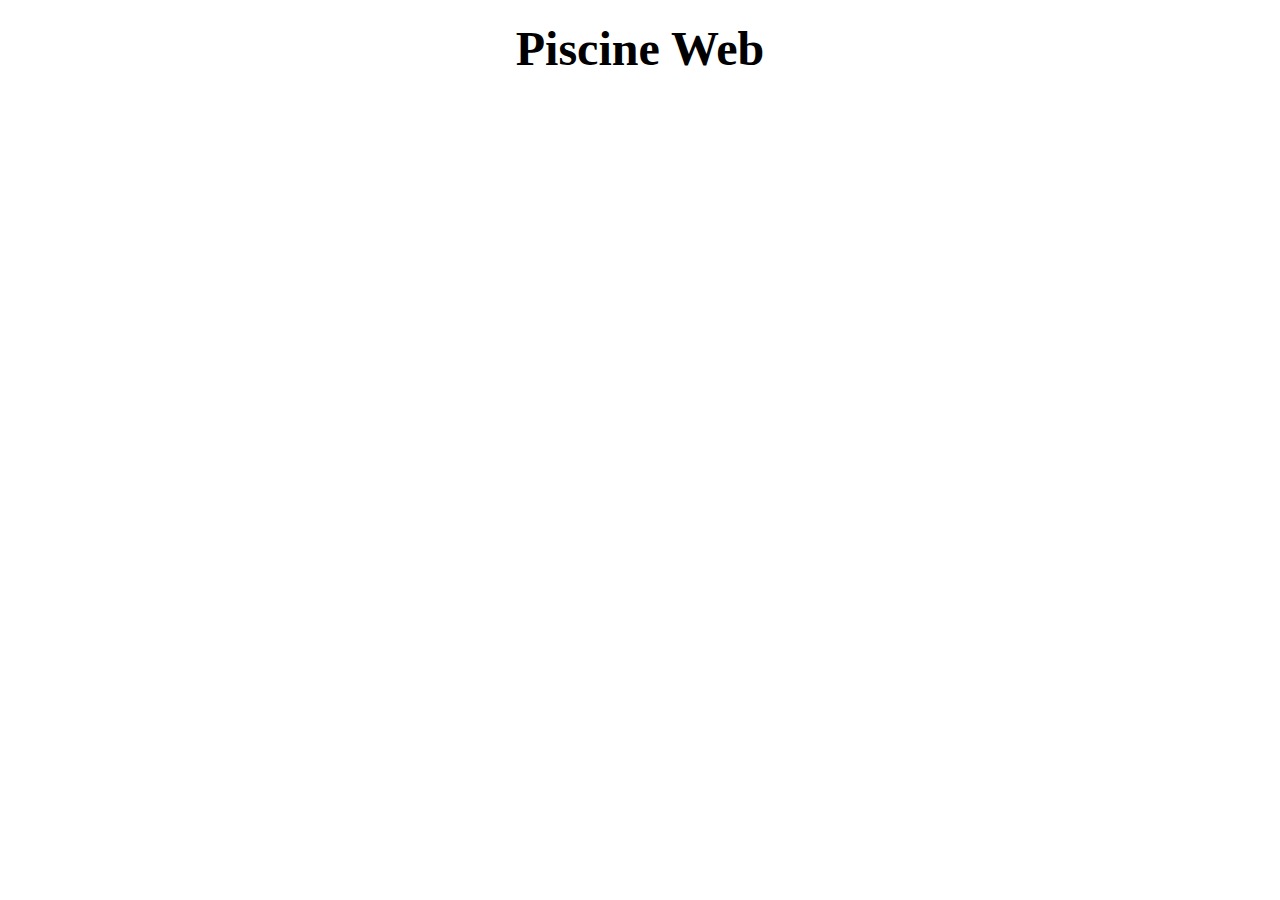
<file: cell01/ex01/piscineweb.html>
<!DOCTYPE html>
<html lang="en">
<head>
    <meta charset="UTF-8">
    <meta name="viewport" content="width=device-width, initial-scale=1.0">
</head>
<body>
    <h1>
        <font size = 48px>Piscine Web</font>
    </h1>
</body>
</html>

<style>
    h1{
        text-align: center;
    }
</style>
</file>
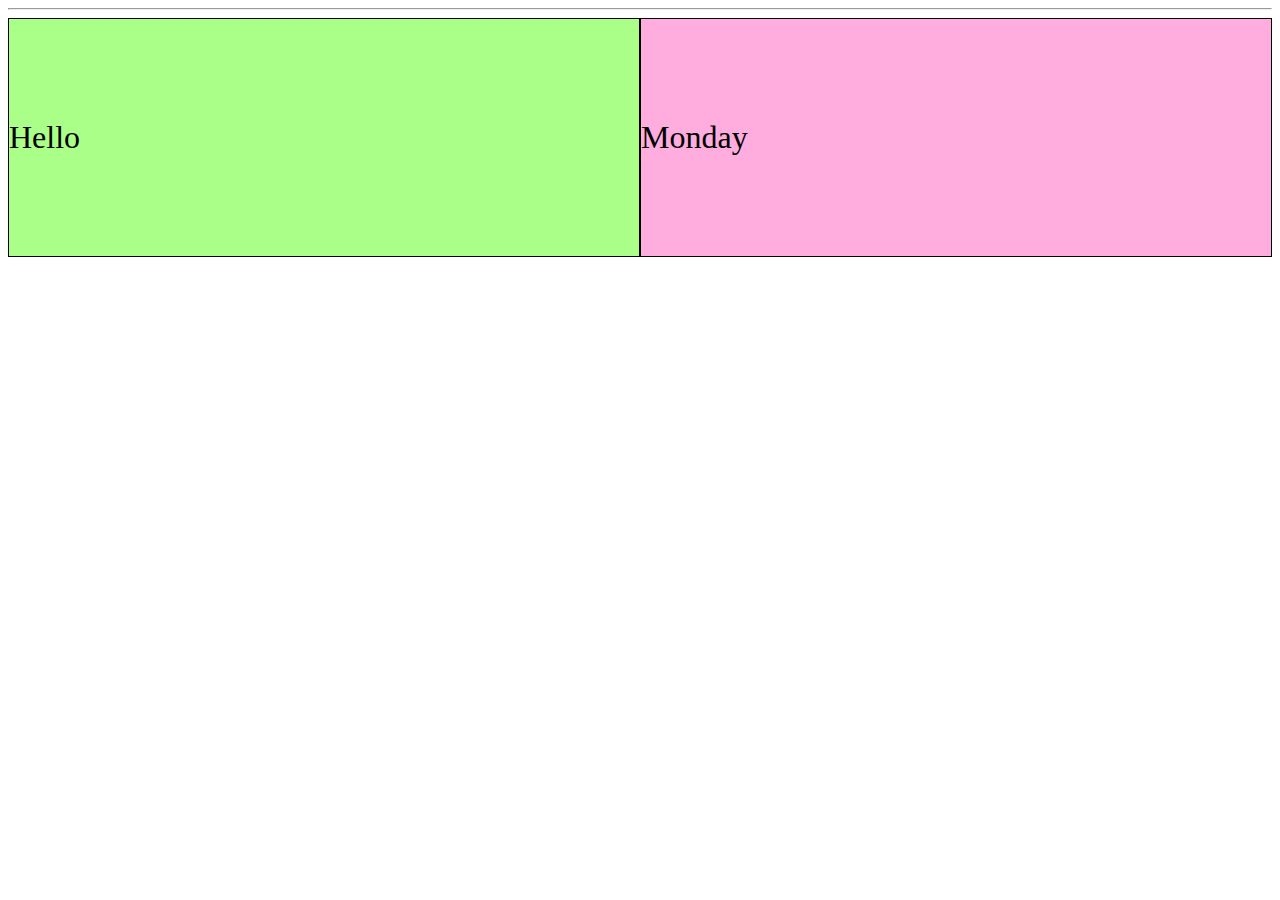
<file: cell01/ex05/tab.html>
<!DOCTYPE html>
<html lang="en">
<head>
    <meta charset="UTF-8">
    <meta name="viewport" content="width=device-width, initial-scale=1.0">
    <title>Tab</title>
</head>
<style>
    section{
        display: flex;
    }
    div{
        flex: 1;
        border: 1px solid black;
        padding: 100px 0 100px 0;
        font-size: 32px;
    }
        div:nth-child(1){
            background-color: rgb(170, 255, 136);
        }
        div:nth-child(2){
            background-color: rgb(255, 172, 223);
        }
</style>
<body>
    <hr>
    <section>
        <div>
            Hello
        </div>
        <div>
            Monday
        </div>
    </section>
</body>
</html>
</file>
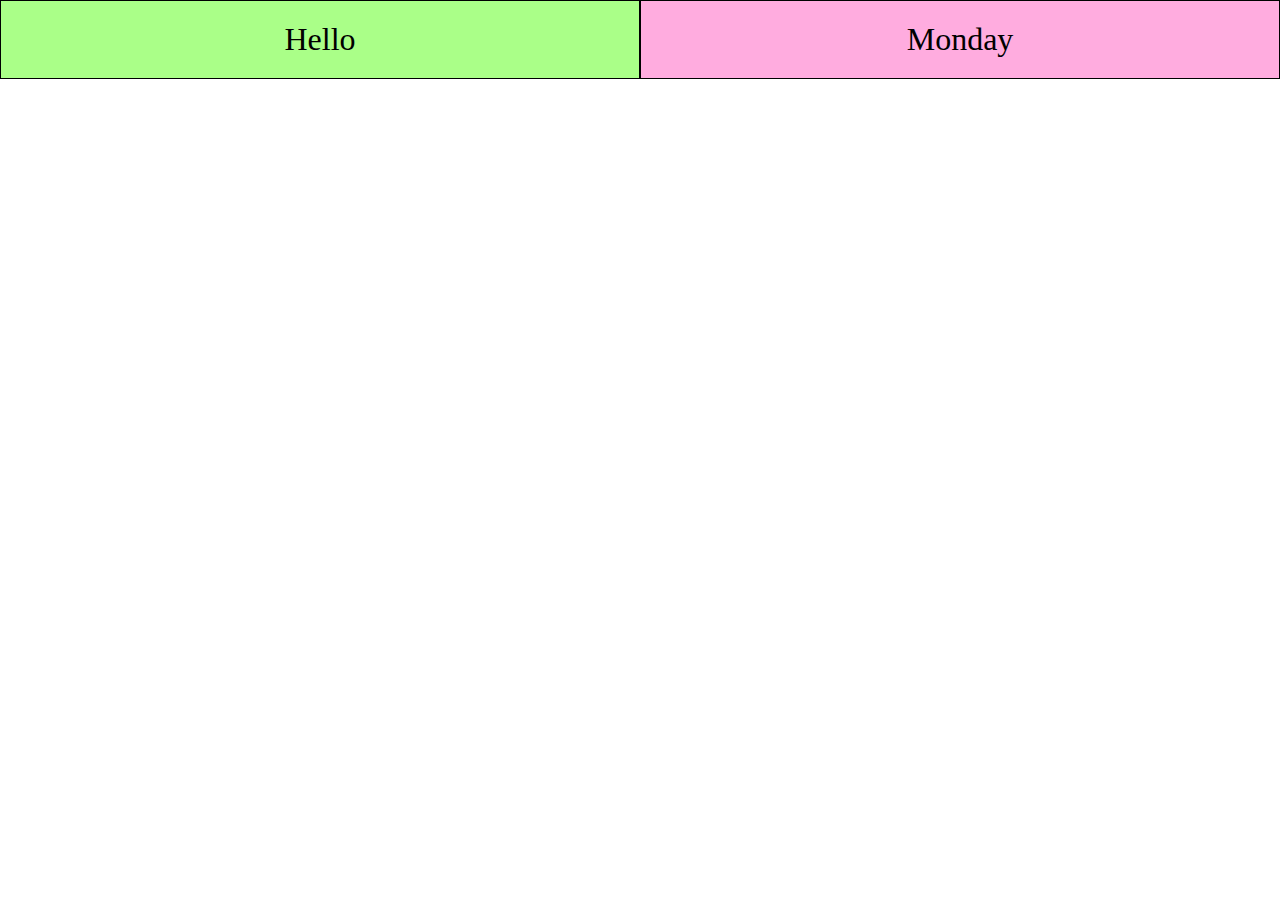
<file: cell01/ex06/responsive.html>
<!DOCTYPE html>
<html lang="en">
<head>
    <meta charset="UTF-8">
    <meta name="viewport" content="width=device-width, initial-scale=1.0">
    <title>Tab</title>
    <style>
        body {
            margin: 0;
            padding: 0;
        }
        section {
            display: flex;
            width: 100%;
            height: 100%;
        }
        div {
            flex: 1;
            border: 1px solid black;
            padding: 20px;
            font-size: 32px;
            box-sizing: border-box;
            text-align: center;
        }
        div:nth-child(1) {
            background-color: rgb(170, 255, 136);
        }
        div:nth-child(2) {
            background-color: rgb(255, 172, 223);
        }
    </style>
</head>
<body>
    <section>
        <div>
            Hello
        </div>
        <div>
            Monday
        </div>
    </section>
</body>
</html>
</file>
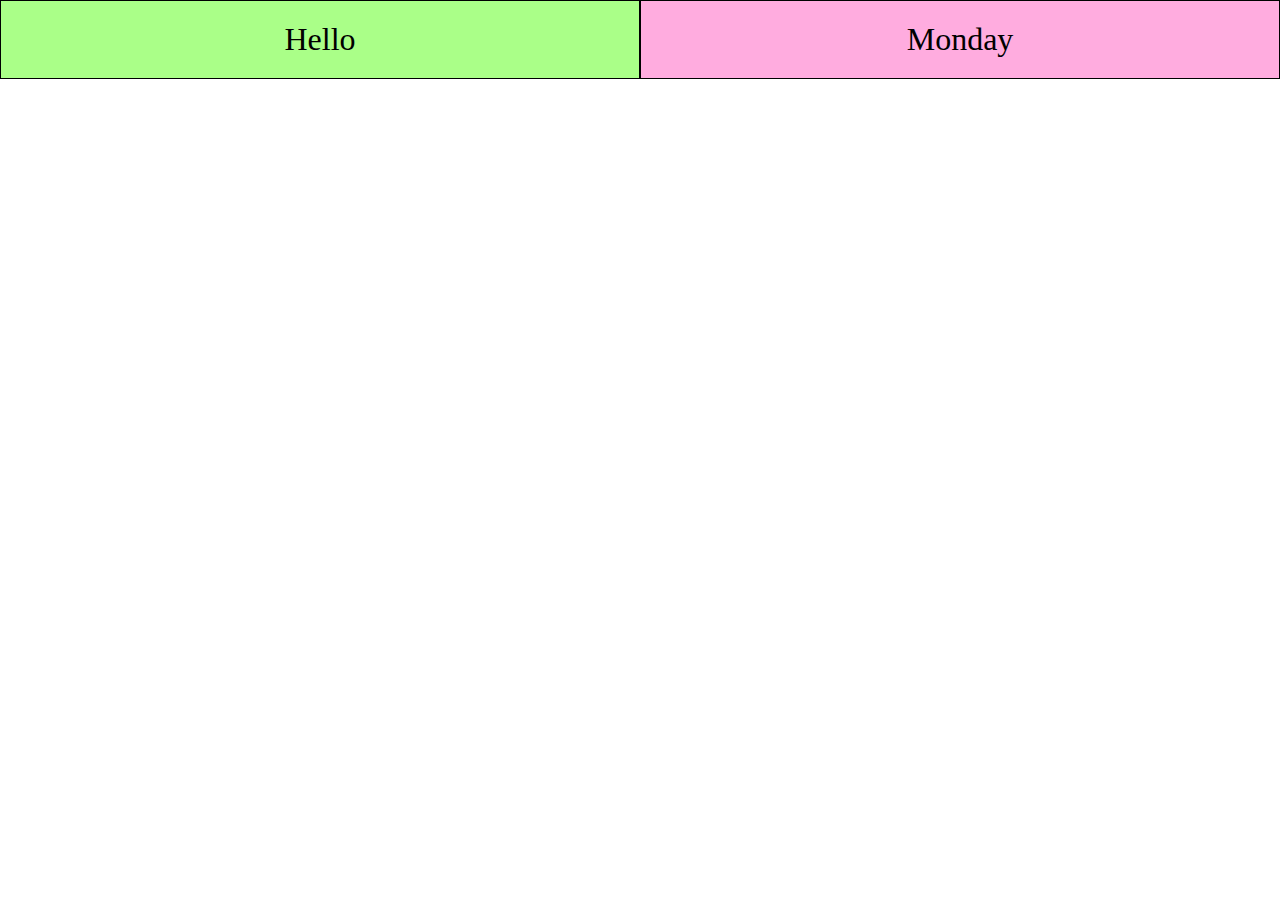
<file: cell02/ex00/responsive.html>
<!DOCTYPE html>
<html lang="en">
<head>
    <meta charset="UTF-8">
    <meta name="viewport" content="width=device-width, initial-scale=1.0">
    <link rel="stylesheet" href="responsive.css">
    <title>Tab</title>
</head>
<body>
    <section>
        <div>
            Hello
        </div>
        <div>
            Monday
        </div>
    </section>
</body>
</html>
</file>
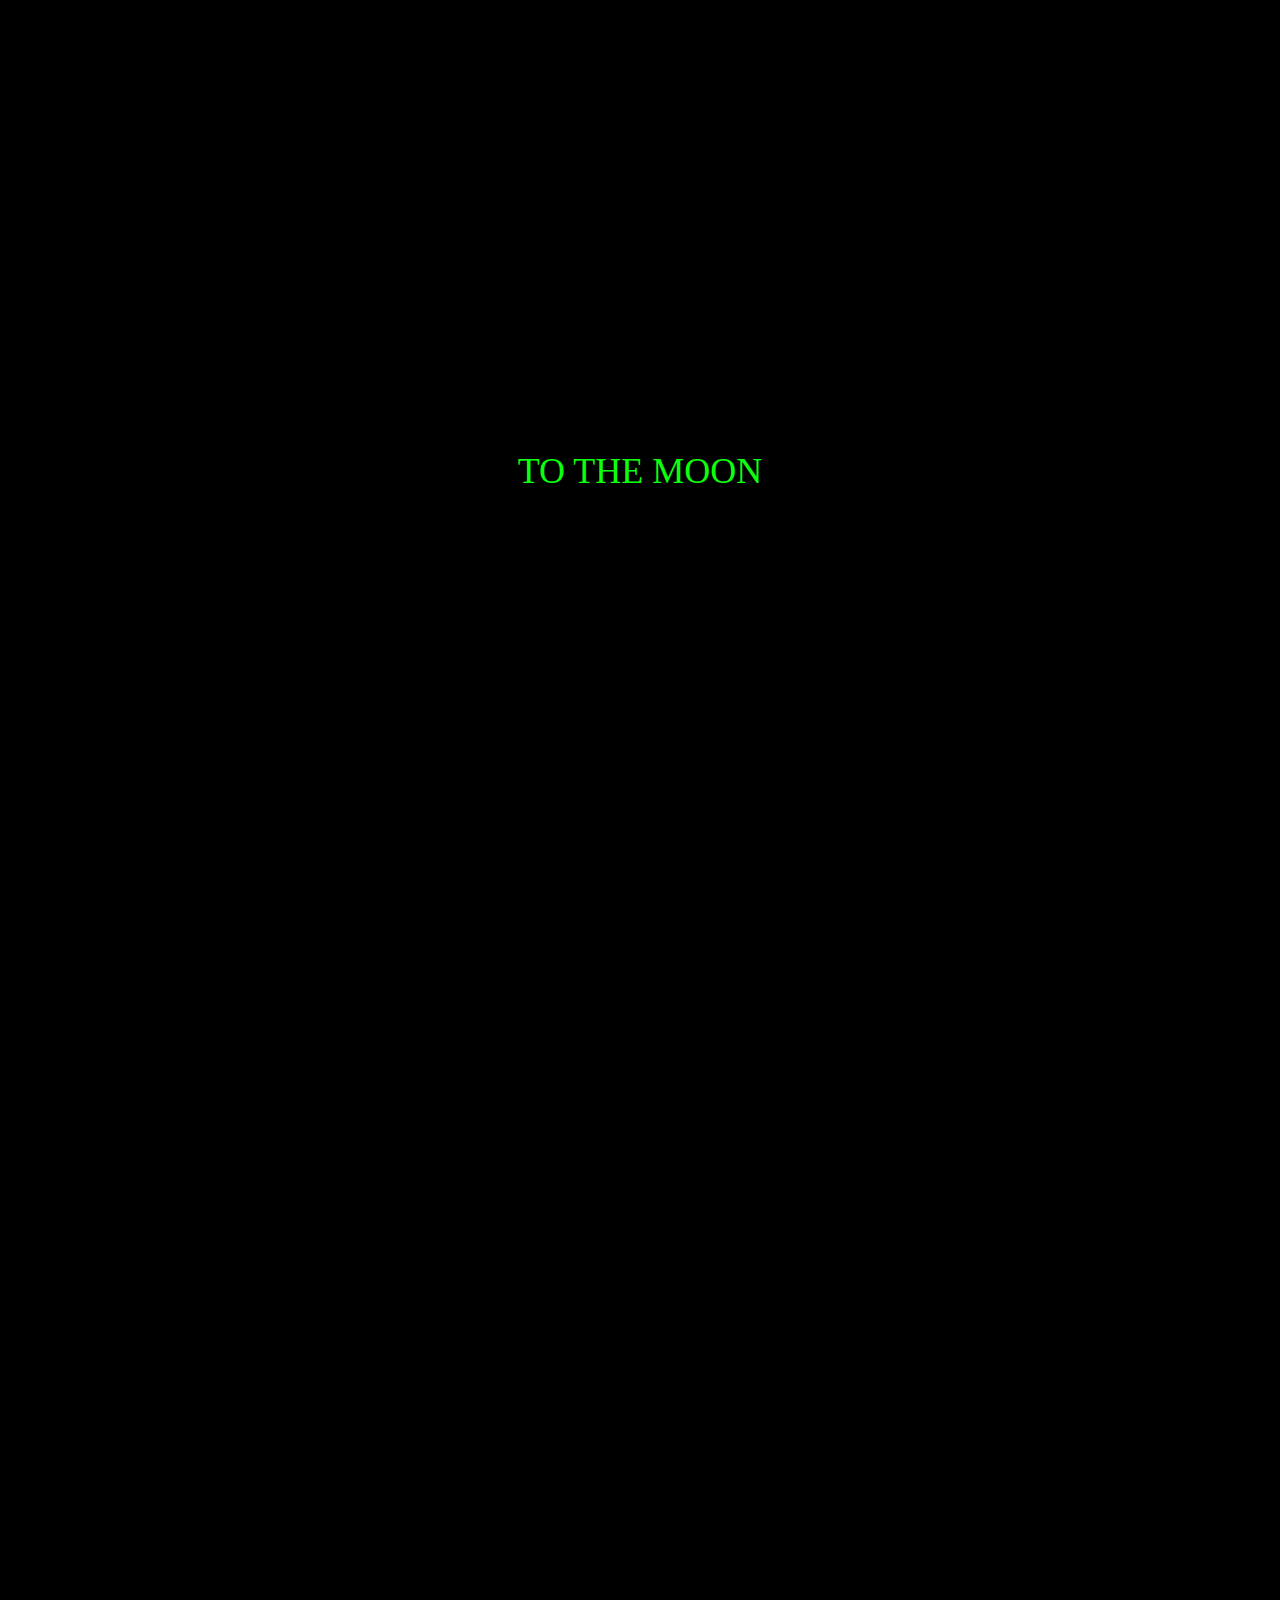
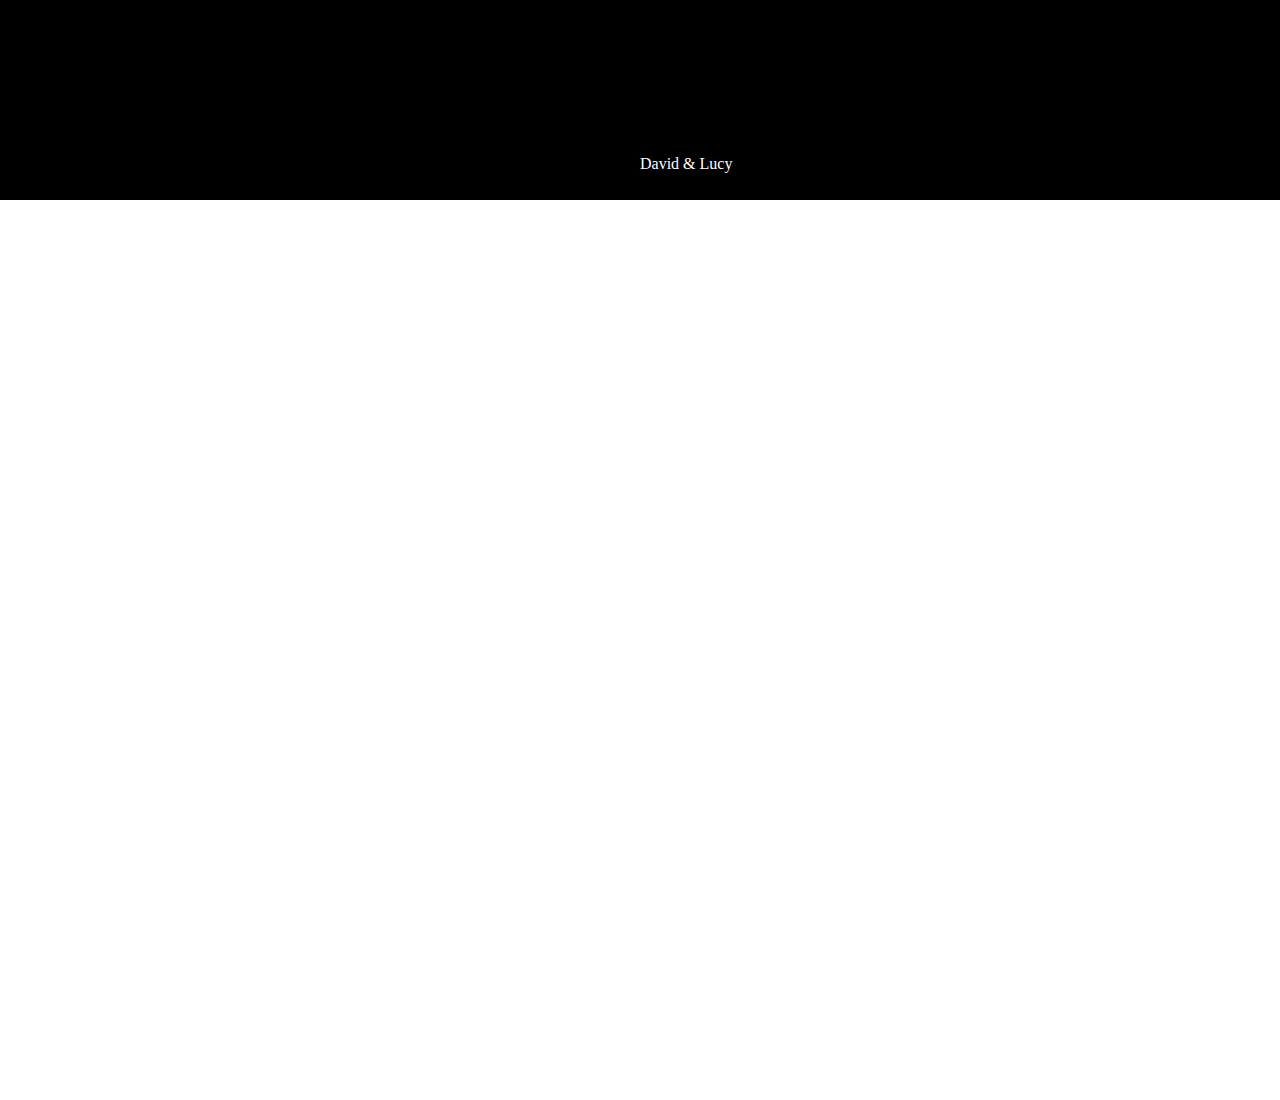
<file: cell02/ex02/parallax.html>
<!DOCTYPE html>
<html>
    <head>
        <link rel="stylesheet" href="parallax.css">
    </head>
    <body>
        <div class="top">
            <div style = "color: rgb(12, 255, 12) ;text-align: center;transform: translate(0%,50%); height:100%; font-size:36px">
                TO THE MOON
            </div>
        </div>
        <div class="mid">
            <div class="text">
                David & Lucy
            </div>
        </div>
        <div class="bot"></div>
    </body>
</html>
</file>
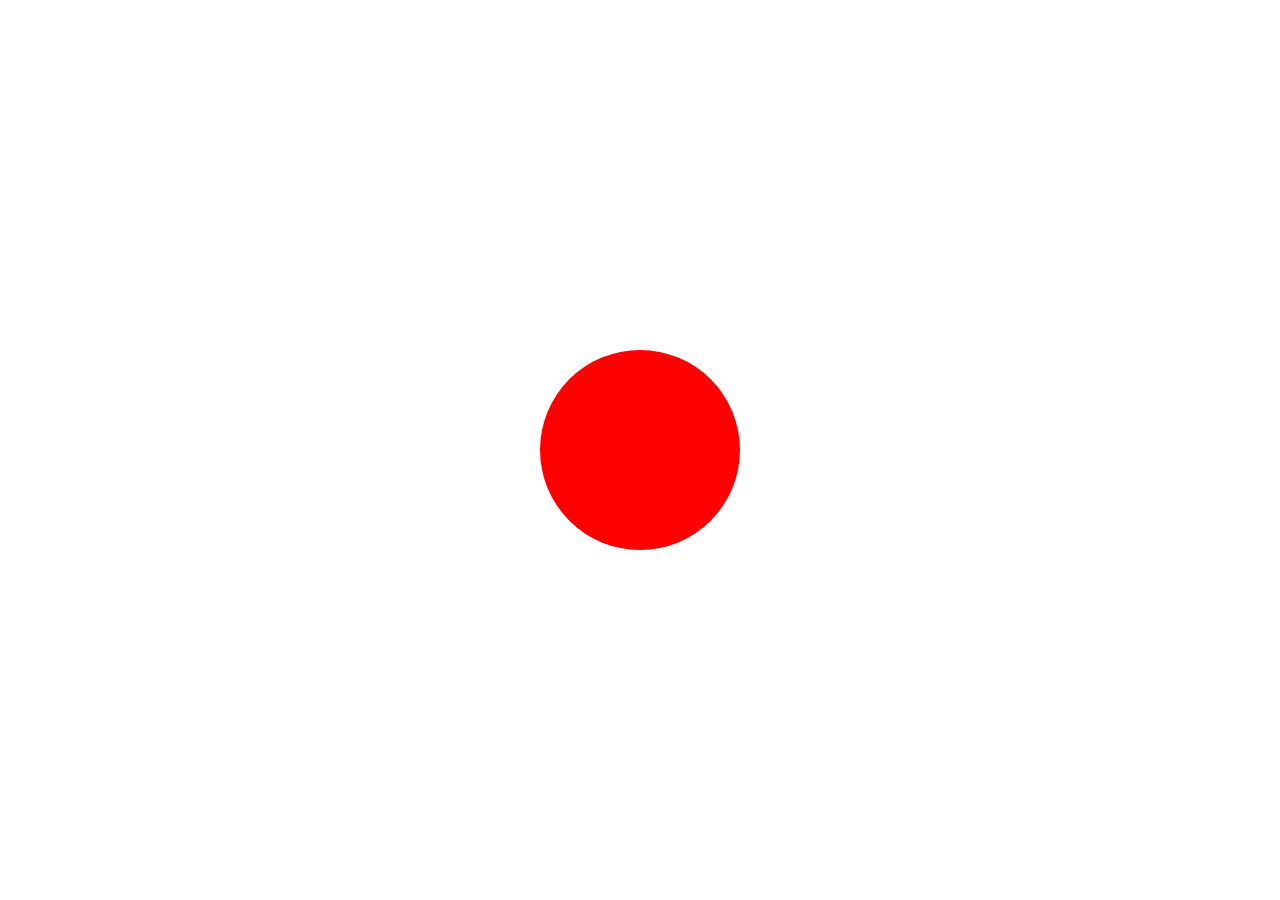
<file: cell03/ex01/balloon.html>
<!DOCTYPE html>
<html>
<head>
    <style>
        body {
            margin: 0 ;
            position: fixed;
            top: 50%;
            left: 50%;
            background-attachment: fixed;
            background-repeat: no-repeat;
            background-position: center;
        }
        .ballon {
            width : 200px;
            height : 200px;
            border-radius: 50%;
            background-color: red;
            
        }
    </style>
    <script>
        function change_color(e){
            if(e.style.backgroundColor == "red") e.style.backgroundColor = "green" ;
            else if (e.style.backgroundColor == "green") e.style.backgroundColor = "blue" ;
            else e.style.backgroundColor = "red" ; 
        }
        function inv_color(e){
            if(e.style.backgroundColor == "blue") e.style.backgroundColor = "green" ;
            else if (e.style.backgroundColor == "green") e.style.backgroundColor = "red" ;
            else e.style.backgroundColor = "blue" ; 
        }
        function main(e){
            change_color(e);
            if (e.offsetWidth < "420"){
                e.style.width = (e.offsetWidth + 10) + "px";
                e.style.height = (e.offsetHeight + 10) + "px";
                console.log(e.style.width);
            }
            else {
                e.style.width = "200px";
                e.style.height = "200px";
                console.log("reset");
                console.log(e.style.width);
            }
        }
        function fab (e){
            if(e.offsetWidth > "200"){
                inv_color(e);
                e.style.width = (e.offsetWidth - 5) + "px";
                e.style.height = (e.offsetHeight - 5) + "px";
                console.log(e.style.width);
            }
        }

    </script>
</head>
<body>
    <div style = "transform:translate(-50%,-50%)">
        <div class="ballon" onclick="main(this)" onmouseleave="fab(this)"></div>
    </div>
</body>
</html>
</file>
<file: cell02/ex00/responsive.css>
body {
    margin: 0;
    padding: 0;
}
section {
    display: flex;
    width: 100%;
    height: 100%;
}
div {
    flex: 1;
    border: 1px solid black;
    padding: 20px;
    font-size: 32px;
    box-sizing: border-box;
    text-align: center;
}
div:nth-child(1){
    background-color: rgb(170, 255, 136);
}
div:nth-child(2){
    background-color: rgb(255, 172, 223);
}
</file>
<file: cell02/ex02/parallax.css>
body, html {
    height: 100%;
    margin: 0;
    padding: 0;
}
.top {
    background-image: url("https://i.pinimg.com/736x/ae/06/08/ae0608d66cff75881ed3774fd8774ab4.jpg");
    height: 100%;
    background-position: center;
    background-size: cover;
    background-color:rgb(0, 0, 0); 
}
.mid {
    background-color: rgb(0, 0, 0);
    height: 100%;
    background-repeat: no-repeat;
    background-position: center;
    background-size: cover;
    background-attachment: fixed;
    position: relative;
    color: white;
}
.bot {
    background-image: url("https://occ-0-8407-92.1.nflxso.net/dnm/api/v6/9pS1daC2n6UGc3dUogvWIPMR_OU/AAAABUOKek3VlAbvJcTfzjYzLrcS2mzNaXx7oDxZLMNx_-37p5LQ5e8NiDmp1R3-ihOl7NAqwTyx1TjYrNm5HFAfrvYwivjssnyPrdjd.jpg?r=4cb");
    height: 100%;
    background-position: center;
    background-repeat: no-repeat;
    background-size: cover;
    background-attachment: fixed;
}
.text{
    color:white;
    height: 100%;
    margin:0 auto;
    transform: translate(50%,95%);
    left:50%;
    bottom: 0px;
}
</file>
